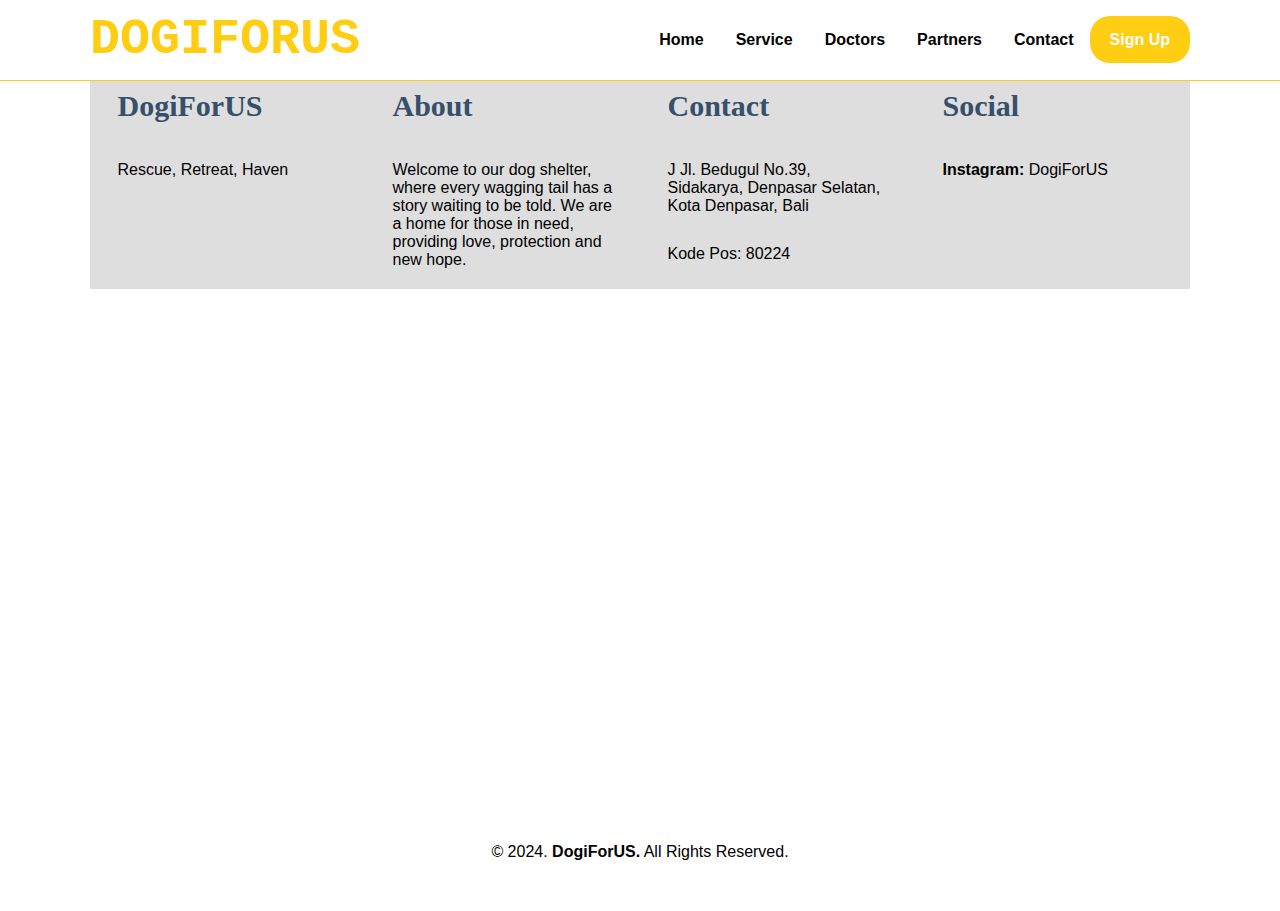
<file: contact.html>
<!DOCTYPE html>
<html lang="en">
<head>
    <meta charset="UTF-8">
    <meta name="viewport" content="width=device-width, initial-scale=1.0">
    <title>UTS PEMOGRAMAN WEB</title>
    <link rel="stylesheet" href="style.css">
</head>
<body>
    <nav>
        <div class="wrapper">
            <div class="logo"><a href=''>DOGIFORUS</a></div>
            <div class="menu">
                <ul>
                    <li><a href="index.html">Home</a></li>
                    <li><a href="service.html">Service</a></li>
                    <li><a href="doctors.html">Doctors</a></li>
                    <li><a href="partners.html">Partners</a></li>
                    <li><a href="contact.html">Contact</a></li>
                    <li><a href="" class="tbl-biru">Sign Up</a></li>
                </ul>
            </div>
        </div>
    </nav>
    <div class="wrapper">

    <!-- HALAMAN CONTACT -->
    <div id="contact">
        <div class="wrapper">
            <div class="footer">
                <div class="footer-section">
                    <h3>DogiForUS</h3>
                    <p>Rescue, Retreat, Haven</p>
                </div>
                <div class="footer-section">
                    <h3>About</h3>
                    <p>Welcome to our dog shelter, where every wagging tail has a story waiting to be told. We are a home for those in need, providing love, protection and new hope.</p>
                </div>
                <div class="footer-section">
                    <h3>Contact</h3>
                    <p>J Jl. Bedugul No.39, Sidakarya, Denpasar Selatan, Kota Denpasar, Bali</p>
                    <p>Kode Pos: 80224</p>
                </div>
                <div class="footer-section">
                    <h3>Social</h3>
                    <p><b>Instagram: </b>DogiForUS</p>
                </div>
            </div>
        </div>
    </div>
    </div>
        <iframe src="https://www.google.com/maps/embed?pb=!1m18!1m12!1m3!1d3943.948545838247!2d115.22375647477656!3d-8.696436541352222!2m3!1f0!2f0!3f0!3m2!1i1024!2i768!4f13.1!3m3!1m2!1s0x2dd24104e957ae8f%3A0x85cdf900f9dda95!2sJl.%20Bedugul%20No.39%2C%20Sidakarya%2C%20Denpasar%20Selatan%2C%20Kota%20Denpasar%2C%20Bali%2080224!5e0!3m2!1sid!2sid!4v1712254746331!5m2!1sid!2sid" width="100%" height="450" style="border:0;" allowfullscreen="" loading="lazy" referrerpolicy="no-referrer-when-downgrade"></iframe>
    </div>
    <div id="copyright">
        <div class="wrapper">
            &copy; 2024. <b>DogiForUS.</b> All Rights Reserved.
        </div>
    </div>
    
</body>
</html>
</file>
<file: style.css>
* {
    text-decoration: none;
    margin: 0px;
    padding: 0px;
}

body {
    margin: 0px;
    padding: 0px;
    font-family: 'Open Sans',sans-serif;
}

.wrapper {
    width: 1100px;
    margin: auto;
    position: relative;
}

.logo a {
    font-size: 50px;
    font-weight: 800;
    float: left;
    font-family: courier;
    color: #FFCD12;
}

.menu {
    float: right;
}

nav {
    width: 100%;
    margin: auto;
    display: flex;
    line-height: 80px;
    position: sticky;
    position: -webkit-sticky; 
    top: 0;
    background: #FFFFFF;
    z-index: 1;
    border-bottom:1px solid #FFCD12;
}

nav ul {
    list-style-type: none;
    margin: 0;
    padding: 0;
    overflow: hidden;
}

nav ul li {
    float: left;
}

nav ul li a {
    color: black;
    font-weight: bold;
    text-align: center;
    padding: 0px 16px 0px 16px;
    text-decoration: none;
}

nav ul li a:hover {
    text-decoration: underline;
}

section {
    margin: auto;
    display: flex;
    margin-bottom: 50px;
}

.kolom {
    margin-top: 50px;
    margin-bottom: 50px;
}

.kolom .deskripsi {
    font-size: 20px;
    font-weight: bold;
    font-family: 'comic sans ms';
    color: #364f6b;
}

h2 {
    font-family: 'comic sans ms';
    font-weight: 800;
    font-size: 45px;
    margin-bottom: 20px;
    color: #364f6b;
    width: 100%;
    line-height: 50px;
}

a.tbl-biru {
    background: #FFCD12;
    border-radius: 20px;
    margin-top: 20px;
    padding: 15px 20px 15px 20px;
    color: #FFFFFF;
    cursor: pointer;
    font-weight: bold;
}

a.tbl-biru:hover {
    background: #fc5185;
    text-decoration: none;
}

a.tbl-pink {
    background: #fc5185;
    border-radius: 20px;
    margin-top: 20px;
    padding: 15px 20px 15px 20px;
    color: #FFFFFF;
    cursor: pointer;
    font-weight: bold;
}

a.tbl-pink:hover {
    background: #FFCD12;
    text-decoration: none;
}

p {
    margin: 10px 0px 10px 0px;
    padding: 10px 0px 10px 0px;
}

.tengah {
    text-align: center;
    width: 100%;
}

.tutor-list {
    width: 100%;
    position: relative;
    display: flex;
    flex-wrap: wrap;
}

.kartu-tutor {
    width: 20%;
    margin: 0 auto;
}

.kartu-tutor img {
    width: 80%;
    border-radius: 50%;
}

.kartu-tutor p {
    font-family: 'comic sans ms';
    font-weight: 800;
    font-size: 25px;
    text-align: center;
    color: #364f6b;
}

.partner-list {
    width: 100%;
    position: relative;
    display: flex;
    flex-wrap: wrap;
}

.kartu-partner {
    width: 20%;
    margin: 0 auto;
}

.kartu-partner img {
    width: 150px;
    border-radius: 50%;
}

#contact {
    background: #dedede;
    padding: auto;
}

.footer {
    width: 100%;
    position: relative;
    display: flex;
    flex-wrap: wrap;
    margin: auto;
}

.footer-section {
    width: 20%;
    margin: 0 auto;
}

h3 {
    font-family: 'comic sans ms';
    font-weight: 800;
    font-size: 30px;
    margin-bottom: 20px;
    color: #364f6b;
    width: 100%;
    line-height: 50px;
}

#copyright {
    text-align: center;
    width: 100%;
    padding: 50px 0px 50px 0px;
    margin-top: 50px;
}

@media screen and (max-width: 991.98px) {
    .wrapper {
        width: 90%;
    }

    .logo a {
        display: block;
        width: 100%;
        text-align: center;
    }

    nav .menu {
        width: 100%;
        margin: 0;
    }

    nav .menu ul {
        text-align: center;
        margin: auto;
        line-height: 60px;
    }

    nav .menu ul li {
        display: inline-block;
        float: none;
    }

    section {
        display: block;
    }

    section img {
        display: block;
        width: 100%;
        height: auto;
    }

    .kartu-tutor {
        width: 50%;
    }

    .kartu-partner {
        width: 50%;
    }
}
</file>
